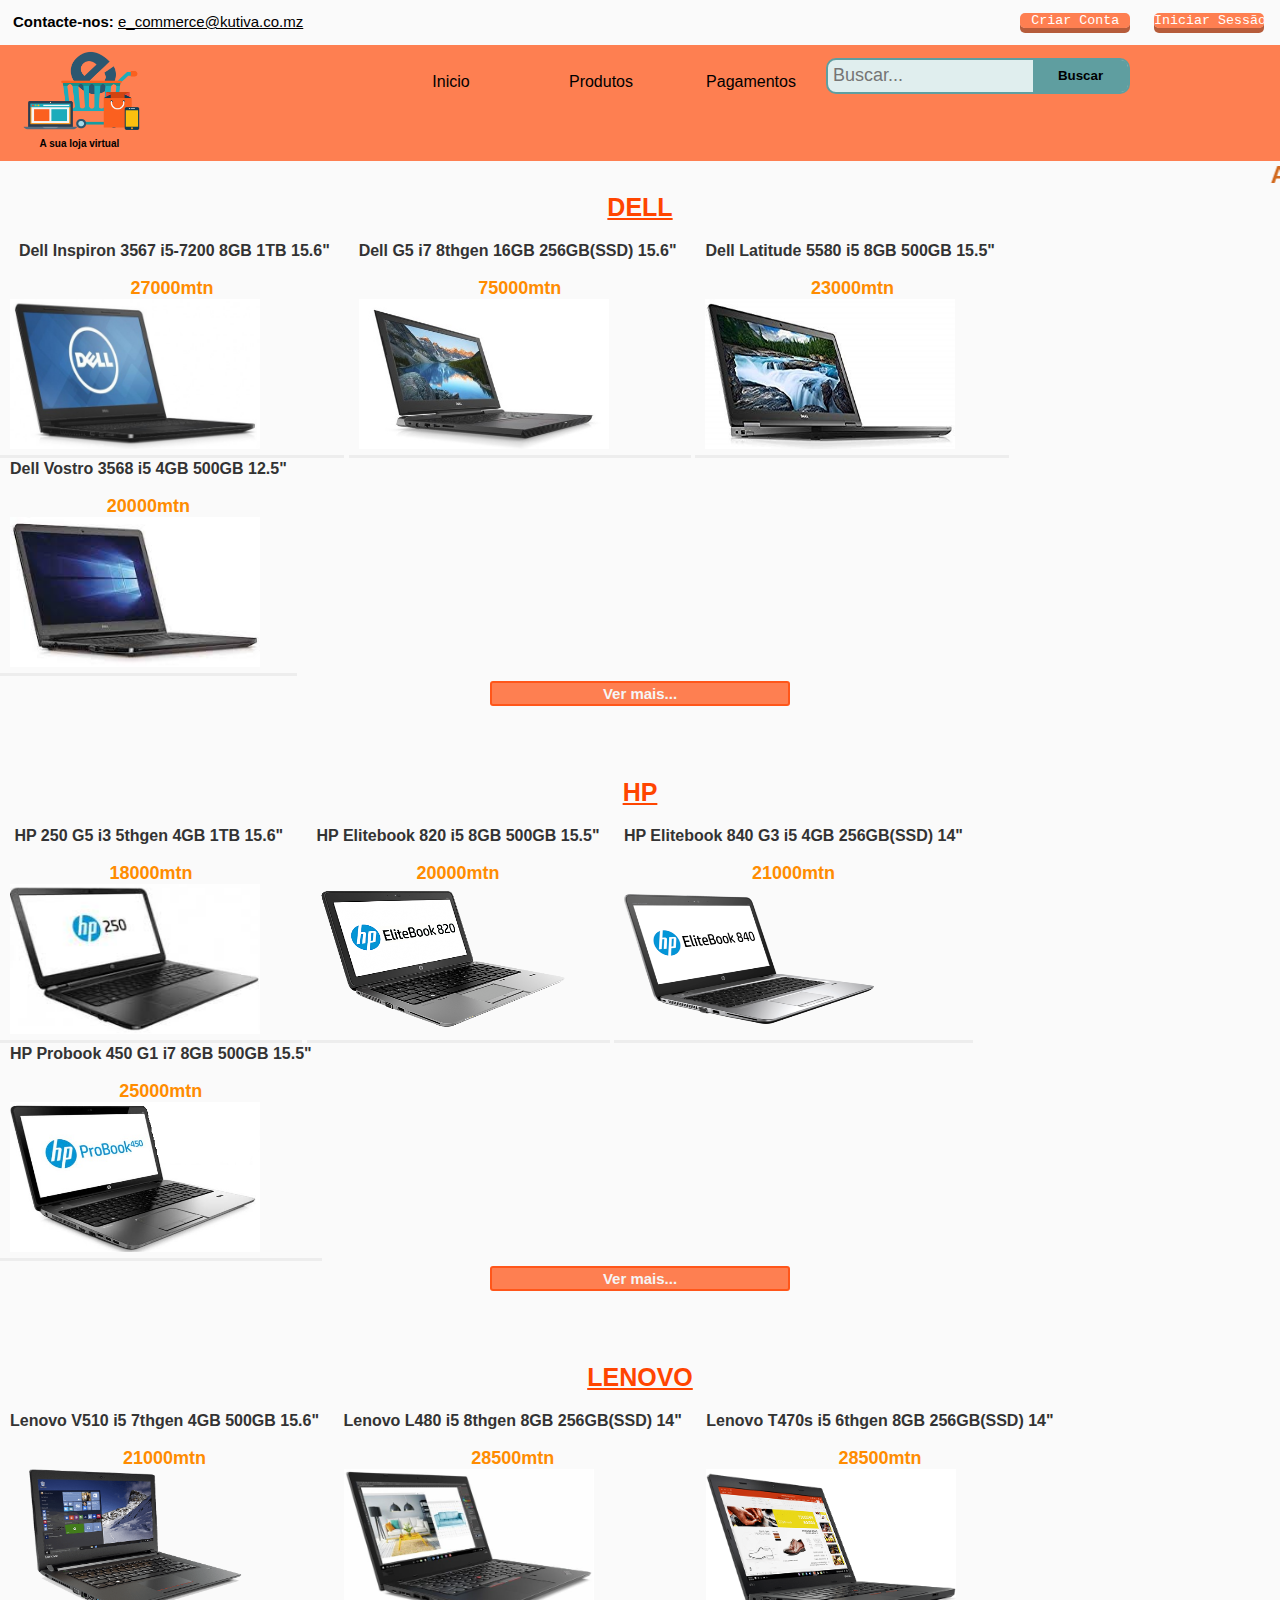
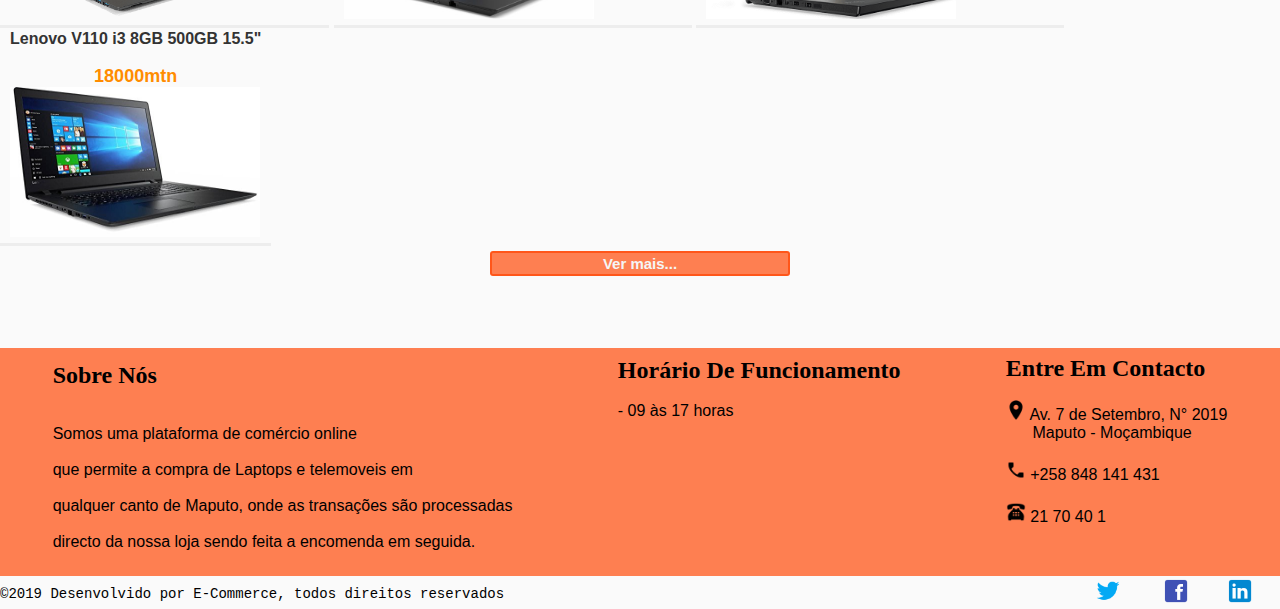
<file: laptops.html>
<!DOCTYPE html>
<html>
<head>
    <title>Categoria Laptops</title>
    <meta charset="UTF-8">
    <meta name="viewport" content="width=device-width,initial-scale=1.0">
    <link rel="stylesheet" type="text/css" href="css/laptops_estilo.css">
      <script>
        function msg() {alert("Brevemente");} /* funcao para pop-up no topo da pagina*/
      </script>
</head>
 <body>
    <div id="topo_left">
        <p class="topo"><strong>Contacte-nos:&nbsp;</strong><a href="mailto:e_commerce@kutiva.co.mz">e_commerce@kutiva.co.mz</p>
    </div>
    <div id="topo_right">
        <p >
        <input type="submit" value="Criar Conta" class="button"><a href="" target="blank" class="topo"></a> &NonBreakingSpace;&nbsp;
        <input type="submit" value="Iniciar Sessão" class="button"> <a href="" target="blank" class="topo"></a>
        </p>
    </div>
 <header id="cabeçalho">

  <div ><a href="index.html"><img src="img/logotipo.png" alt=" e-commerce logo" class="logo"></a><h1 id="slogan">A sua loja virtual</h1></div>

  <div class="menu">
    <ul><!-- Inicio menu no cabeçalho-->
      <li> <a href="index.html">Inicio</a> </li> <!-- 1 Item do menu do cabecalho-->
        <li> <a href="##">Produtos</a> <!-- 2 Item do menu do cabecalho-->
           <ul> <!--inicio do submenu do cabecalho-->
            <li><a href="laptops.html">Computadores</a></li>
            <li><a href="#">Celulares</a></li>
           </ul> <!--fim do submenu do cabecalho-->
        </li>
      
        <li> <a href="##">Pagamentos</a><!-- 3 Item do menu do cabecalho-->
          <ul> <!--inicio do submenu do cabecalho-->
            <li><a href="#">Mpesa</a></li>
            <li><a href="#">Emola</a></li>
            <li><a href="#">BCI</a></li>
          </ul> <!--fim do submenu do cabecalho-->
        </li>
        <li><div id="divBusca"><!--4 ITEM do menu do cabeçalho = Botão de pesquisa-->
          <input type="text" id="txtBusca" placeholder="Buscar..."/>
          <button id="btnBusca">Buscar</button>
        </div></li>
    </ul><!-- FiM do menu no cabeçalho-->
  </div>
</header>
     
     <!--texto giratorio de promocao-->
    <marquee direction="left"> <b>&nbsp;&nbsp;&nbsp;&nbsp;&nbsp;&nbsp;Aprovite já as nossas promoções...não vai se arrepender &nbsp;&nbsp;&nbsp;&nbsp;&nbsp;&nbsp;
     &nbsp;&nbsp;&nbsp;&nbsp;&nbsp;&nbsp;&nbsp;&nbsp;Os melhores preços de Maputo&nbsp;&nbsp;&nbsp;&nbsp;&nbsp;&nbsp;</b></marquee>	

    <section> <!--Seccao do menu dos laptops-->
     <div id="figuras">
        <ul> <h3>Dell</h3><br>  
            <li><a href="#"><p id="referencia">&nbsp;&nbsp;Dell Inspiron 3567 i5-7200 8GB 1TB 15.6"&nbsp;</p><br>
                <p id="preço">27000mtn</p><img  src="img/laptops/dell_inspiron.jpg" alt="dell inspiron" class="imagem"></a> </li>
            <li><a href="#"><p id="referencia">Dell G5 i7 8thgen 16GB 256GB(SSD)  15.6"&nbsp;</p><br>
                <p id="preço">75000mtn</p><img  src="img/laptops/dell_g5.jpeg" alt="dell g5" class="imagem"></a> </li>
            <li><a href="#"><p id="referencia">Dell Latitude 5580 i5 8GB 500GB 15.5"&nbsp;</p><br>
                <p id="preço">23000mtn</p><img  src="img/laptops/dell_latitude.jpg" alt="dell latitude" class="imagem"></a> </li>
            <li><a href="#"><p id="referencia">Dell Vostro 3568 i5 4GB 500GB 12.5"</p><br>
                <p id="preço">20000mtn</p><img  src="img/laptops/dell_vostro.jpeg" alt="dell vostro" class="imagem"></a> </li>  
        </ul><h3> <a href="#" ><input type="submit" class="vermais" value="Ver mais..." onclick="msg()"></a></h3><br><br><br><br>
    </div>

    <div id="figuras">
            <ul> <h3>HP</h3><br> 
                <li><a href="#"><p id="referencia">&nbsp;HP 250 G5 i3 5thgen 4GB 1TB 15.6"&nbsp;&nbsp;</p><br>
                  <p id="preço">18000mtn</p><img  src="img/laptops/hp_250.png" alt="hp_250" class="imagem"></a> </li>
                <li><a href="#"><p id="referencia">HP Elitebook 820 i5 8GB 500GB 15.5"</p><br>
                  <p id="preço">20000mtn</p><img  src="img/laptops/hp_820.png" alt="hp_820" class="imagem"></a> </li>
                <li><a href="#"><p id="referencia">HP Elitebook 840 G3 i5 4GB 256GB(SSD) 14"</p><br>
                  <p id="preço">21000mtn</p><img  src="img/laptops/hp_840.png" alt="hp_840" class="imagem"></a> </li>
                <li><a href="#"><p id="referencia">HP Probook 450 G1 i7 8GB 500GB 15.5"</p><br>
                  <p id="preço">25000mtn</p><img  src="img/laptops/hp_450.png" alt="HP_Probook_450" class="imagem"></a> </li>  
              </ul><h3> <a href="#" ><input type="submit" class="vermais" value="Ver mais..." onclick="msg()"></a></h3><br><br><br><br>
        </div>   
                   
        <div id="figuras">
                <ul> <h3>Lenovo</h3> <br> 
                    <li><a href="#"><p id="referencia">Lenovo V510 i5 7thgen 4GB 500GB 15.6"</p><br>
                      <p id="preço">21000mtn</p><img  src="img/laptops/lenovo_V510.png" alt="Lenovo V510" class="imagem"></a> </li>
                    <li><a href="#"><p id="referencia">Lenovo L480 i5 8thgen 8GB 256GB(SSD) 14"</p><br>
                      <p id="preço">28500mtn</p><img  src="img/laptops/lenovo_L480.jpg" alt="lenovo_L480" class="imagem"></a> </li>
                    <li><a href="#"><p id="referencia">Lenovo T470s i5 6thgen 8GB 256GB(SSD) 14"</p><br>
                      <p id="preço">28500mtn</p><img  src="img/laptops/lenovo_T470s.png" alt="Lenovo_T470" class="imagem"></a> </li>
                    <li><a href="#"><p id="referencia">Lenovo V110 i3 8GB 500GB 15.5"</p><br>
                      <p id="preço">18000mtn</p><img  src="img/laptops/lenovo_V110.jpg" alt="Lenovo V110" class="imagem"></a> </li>   
                    </ul><h3> <a href="#" ><input type="submit" class="vermais" value="Ver mais..." onclick="msg()"></a></h3><br><br>
            </div>   
    </section><br><br>

    <footer> 
      <section id="foot">
	 	     <div >
	 	       <h2 id="footinho">Sobre nós</h2><br><br>
              <p class="sobre">Somos uma plataforma de comércio online<br><br>
                que permite  a compra de Laptops e telemoveis em<br><br>
                qualquer canto de Maputo, onde as transações são processadas<br><br>
                directo da nossa loja sendo feita a encomenda em seguida.</p>
         </div>
         
	        <div>
	 	         <h2 id="footinho">Horário de funcionamento</h2><br>
                <p>- 09 às 17 horas</p>
         </div>
         
	       <div>
	 	         <h2 id="footinho">Entre em contacto</h2><br>   
                 <p><img src="img/loca.png" class="contact">
                    Av. 7 de Setembro, N° 2019</br> &nbsp;&nbsp;&nbsp;&nbsp;&nbsp; Maputo - Moçambique </p> <br>                        

                 <p><img src="img/tell.png" class="contact" > +258 848 141 431</p><br>

                 <p><img src="img/phone.png" class="contact" > 21 70 40 1</p>
	 	     </div>
	   </section>  
     
     <section id="rodape">
         <div> 
            <p class="adress"> &copy;2019 Desenvolvido por E-Commerce, todos direitos reservados</p><!--Descricao no Rodape-->
        </div> 
         <div> <!--Icones no rodape-->
           <a href="#topo_right"><input type="image"  src="img/tt.png" ALT="twitter" id="icons"></a> &nbsp;
           <a href="#topo_right"><input type="image"  src="img/face.png" ALT="facebook" id="icons"></a>&nbsp;
           <a href="#topo_right"><input type="image"  src="img/in.png" ALT="LinkedIN" id="icons" ></a>
         </div>
     </section>
        	
    </footer>

</body>
</html>
</file>
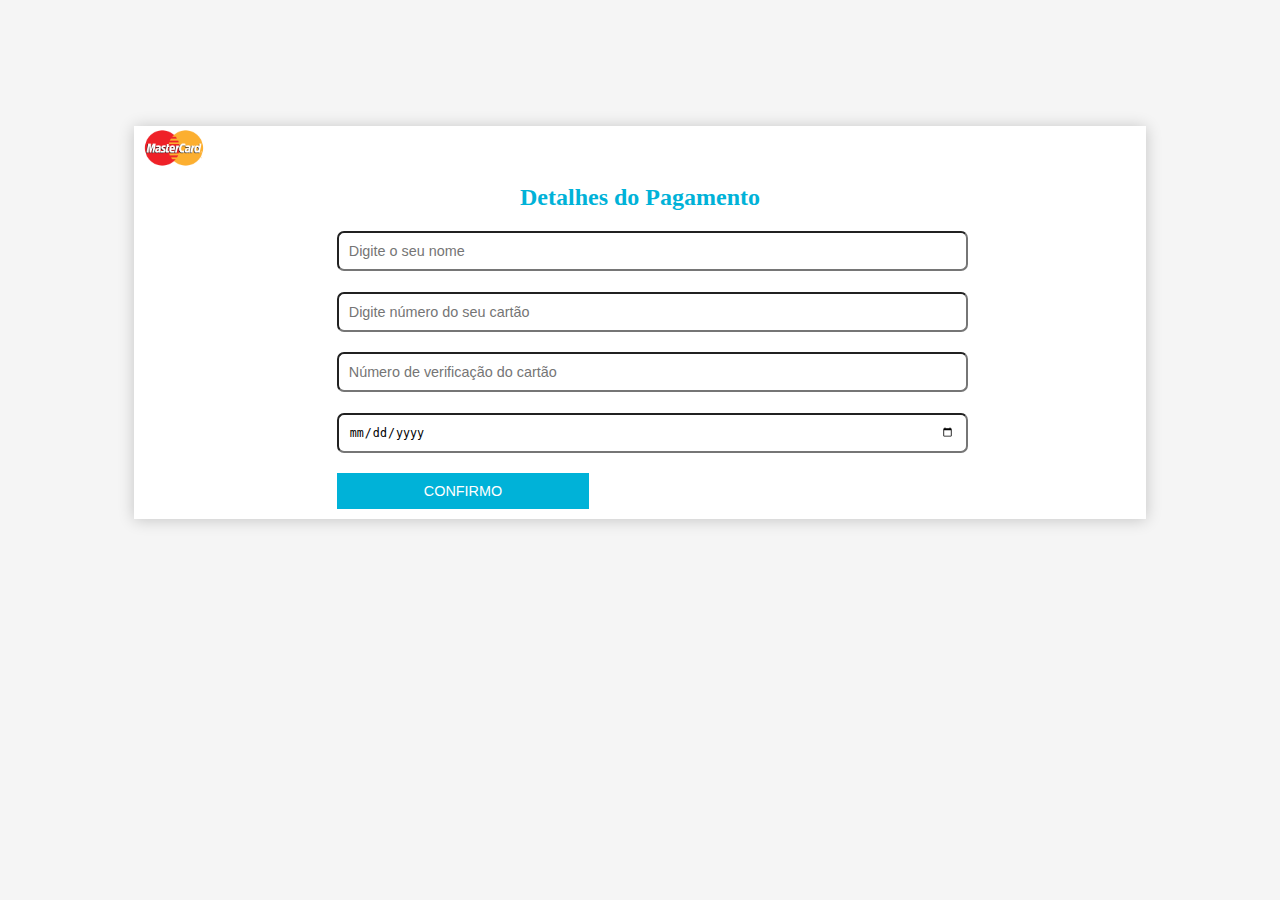
<file: MasterCard.html>
<!DOCTYPE html>
<html>
	
	<head>
		<title>Pagamento MasterCard</title>
		<link rel="stylesheet" type="text/css" href="css/main.css">
		<meta name="viewport" content="width=device-width, initial-scale=1.0">
		<meta name="author" content="e-Commerce Group - Kutiva 2019">
		<meta charset="utf-8">
	</head>
	
	<body>
		<div>
			<form>
				<img id="MS" src="img/MS.png" alt="MasterCard">
				 <h2>Detalhes do Pagamento</h2>
					<input type="text" placeholder="Digite o seu nome">
			
					<input type="number" placeholder="Digite número do seu cartão" required>

					<input type="number" placeholder="Número de verificação do cartão" required>

					<input type="date" required>

					<input type="submit" value="Confirmo" id="conf">
		</form>
		
	</body>
</html>
</file>
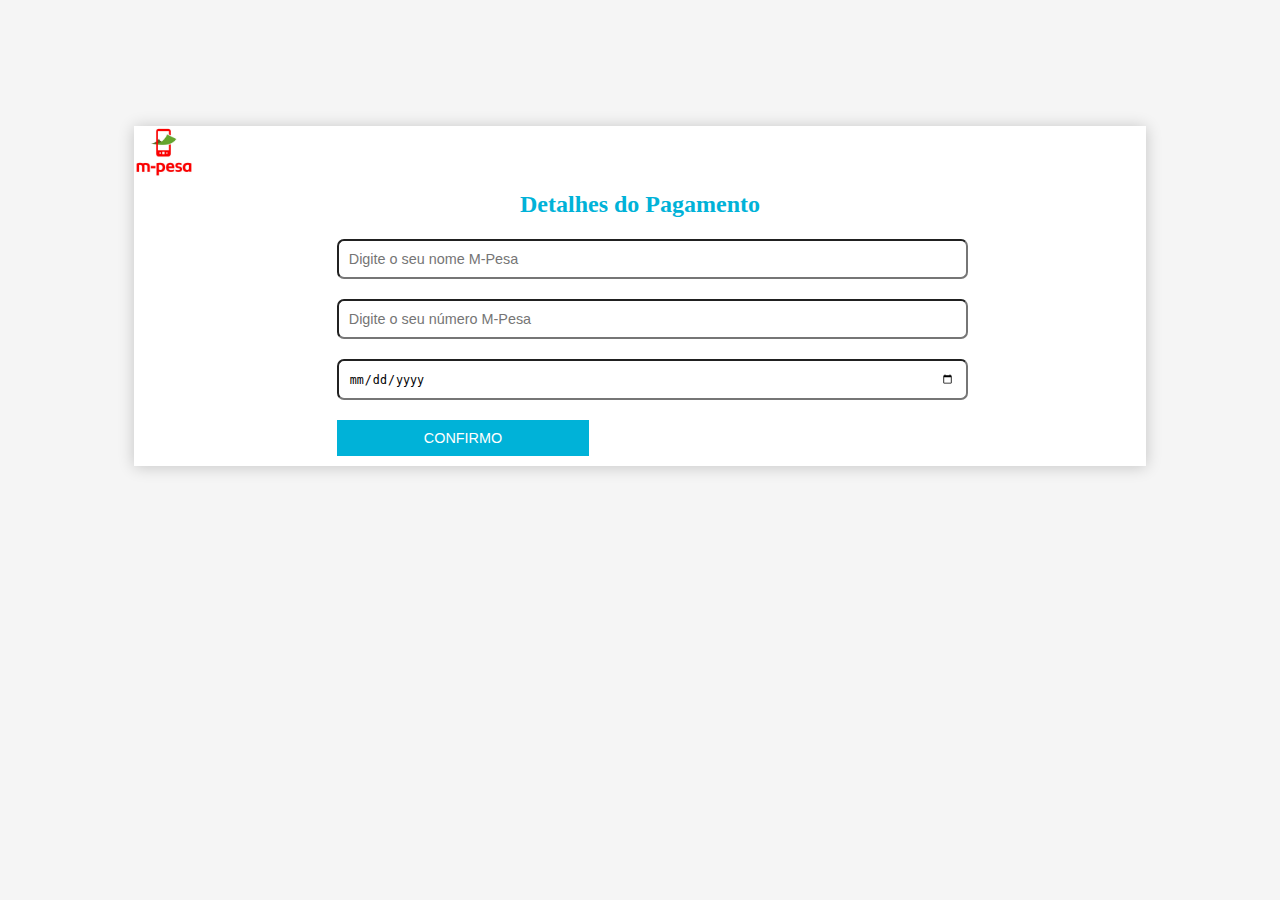
<file: Mpesa.html>
<!DOCTYPE html>
<html>
	
	<head>
		<title>Pagamento M-Pesa</title>
		<link rel="stylesheet" type="text/css" href="css/main.css">
		<meta name="viewport" content="width=device-width, initial-scale=1.0">
		<meta name="author" content="e-Commerce Group - Kutiva 2019">
		<meta charset="utf-8">
	</head>
	
	<body>
		<div>
			<form>
				<img id="MP" src="img/MP.png" alt="MasterCard">
				<h2>Detalhes do Pagamento</h2>
					<input type="text" placeholder="Digite o seu nome M-Pesa">
			
					<input type="number" placeholder="Digite o seu número M-Pesa" required>

					<input type="date" required>

					<input type="submit" value="Confirmo" id="conf">
		</form>
		
	</body>
</html>
</file>
<file: css/laptops_estilo.css>
* { color: black;
    font-family: Arial, Helvetica, sans-serif;
    margin: 0; padding: 0;
   }

 body {  
         background-color:#fafafa;
         margin:0%;}

         /* barra antes do cabeçalho */
 .topo{ text-decoration:none;
       font-family:monospace;
       color: black;
       font-size: 15px;
       width:100%;
      padding:3px;}
 
/* lado esquerdo da barra antes do cabeçalho */
#topo_left{ float:left;
            display:block;
            padding:10px;}
  
/* lado direito da barra antes do cabeçalho */
#topo_right{ float:right;
           display:block;
           padding:10px;}

/* botoes do lado direito da barra antes do cabeçalho */
.button{
        font-family:monospace;
        background-color: rgba(255, 68, 0, 0.678);
         color: white;
         box-shadow: 0 5px 0 rgba(167, 56, 16, 0.815);
         width:110px;
         border-radius: 5px;
         border: none;
        cursor: pointer;} 
                    
.button:hover{/*transform: scale(1.05);  transformar o botao(fica maior) sempre que o cursos estiver por cima*/
              color: rgba(255, 68, 0, 0.678);
              background-color: white;} /* transformar a cor do texto para branco dentro no botao sempre que o cursos estiver por cima*/

.button:active{
              position: relative;
              top: 5px; /* distancia entre o botao e o efeito 3d ao clicar */
              box-shadow: none;}

/* Proporiedades do cabeçalho */
#cabeçalho{ display: flex;
        justify-content:space-between;  /*espaco entre os elementos na header como a img e a lista (ul) */
        background-color: rgba(255, 68, 0, 0.678);
        padding-bottom: 1%;
        width:100%;}

 /* Propriedades do logotipo no cabeçalho */
 .logo{ width:120px; 
        height:85px;
        position:relative;
        padding-top:3%;
        padding-left: 18%;}     

/* Propriedades do texto abaixo do logotipo */
#slogan{    
  color:black;
  font-family: 'Segoe UI', Tahoma, Geneva, Verdana, sans-serif;
  font-size: 10px;
  padding-left:33%;}
      
 /*menu do Cabeçalho*/
.menu{width: 100%;
  height: 80px;
 font-family:'Courier New', Courier, monospace;
 font-weight: 500; 
  padding-top: 1%;
  padding-left: 20%;}  

.menu ul {
    list-style: none;
    position: relative;
    justify-content: flex-start;}

.menu ul li {
      width: 150px;
      float: left;
      text-align: right;}
     
.menu a {
      padding: 15px;
      display: block;
      text-decoration: none;
      text-align: center;}     

.menu ul ul {
        position: absolute;
        visibility: hidden;}
       
.menu ul li:hover ul {
        visibility: visible;
        }

.menu a:hover {
          background-color: transparent;
          color: black;}


/*sub itens do menu */
 .menu ul ul li {
  float:none;
  border-bottom:none;}
 
 .menu ul ul li a { background-color: rgba(255, 68, 0, 0.678);}

  /* Propriedades da div de Pesquisa/busca */
  #divBusca{
    background-color:#E0EEEE;
    border:solid 2px #5F9EA0;
    border-radius:10px;
    width:300px;
    height:32px;}
   
    /* Propriedades do texto de Pesquisa/busca */
  #txtBusca{
    float:left;
    background-color:transparent;
    padding-left:5px; 
    font-size:18px;
    border:none;
    height:32px;
    width:200px;}
   
/* Propriedades do botao de Pesquisa/busca */
  #btnBusca{
    border:none;
    float:left;
    height:32px;
    border-radius:0 7px 7px 0;
    width:95px;
    font-weight:bold;
    background:#5F9EA0;
    cursor: pointer;}
   
/*Propriedades do texto em movimento*/
b{ color: chocolate;
font-weight:bolder;
font-size: x-large;
/*text-decoration-line: overline underline; */
/*text-decoration-style:solid;*/}


/* menu dos laptops*/
#figuras ul li { display: inline; }

#figuras ul li a {
    padding: 2px 10px;
    display: inline-block;
    color: #333;
    text-decoration: none;
    border-bottom:3px solid #EDEDED;/* borda abaixo da imagem*/}

#figuras ul li a:hover {
    background-color:#D6D6D6;
    color: #6D6D6D;
    border-bottom:3px solid orangered; /* transformacao da borda abaixo da imagem*/
}

#figuras ul li a:active {
  position: relative;
  top: 5px;
  box-shadow: none;}

/*Propredade das imagems dos laptops */
.imagem{width: 250px;
  height: 150px;}

/*Propredade nas marcas/titulos laptops */
  h3{color: orangered;
          font-family:'Franklin Gothic Medium', 'Arial Narrow', Arial, sans-serif;
          text-transform: uppercase;
          font-stretch: extra-expanded;
          display: block;
          font-size: 25px;
          text-align:center;
          text-decoration: underline;}

/*Propriedades das referencias e cada laptop*/
#referencia{color: #333;
            text-align: center;
            font-family: Arial, Helvetica, sans-serif;
            font-weight: bold;}

/*Propriedades do valor nos preços dos laptops*/            
#preço{
  color: darkorange;
  font-size:18px;
  font-family:Arial, Helvetica, sans-serif;
  text-align: center;
  font-stretch: extra-expanded;
  font-weight: bolder;}       
  
/*Propriedades do Botão VER MAIS...*/
  .vermais{
    width:300px;
    height:25px;
    background-color:rgba(255, 68, 0, 0.678);
    color:whitesmoke;
    font-family: "Comic Sans MS", cursive, sans-serif;
    font-size: 15px;
    align-content: center;
    font-weight: bold;
    border-radius: 3px; /* curva ao redor do botao quanto maior valor mais curvo */
    border-style: solid;
    border-color: rgba(255, 68, 0, 0.678);
      cursor: pointer;/*activar cursor sempre que estiver por cima do botao*/
    margin-top:5px;} 
  
  .vermais:hover{transform: scale(1.00); /* transformar o botao(fica maior) sempre que o cursos estiver por cima*/
            color: black;} /* transformar a cor do texto para branco dentro no botao sempre que o cursos estiver por cima*/
   
/*Propriedades do Footer */
footer{ width:100%;}

#foot  {background-color: rgba(255, 68, 0, 0.678);
        justify-content:space-around;
        display: flex;
        padding-bottom: 25px;}

#footinho{color:black;
          font-family: Cambria, Cochin, Georgia, Times, 'Times New Roman', serif;
          padding-top: 3%;
          text-transform: capitalize;}

/*.sobre{color:black;
       }*/

/*Propriedades do horario e do endereço*/
.contact{
  height: 20px;
   width: 20px;}
   
/*Propriedades do rodape*/
#rodape{ justify-content:space-between;
             display: flex;}
  
/*Propriedades do endereço no rodape*/
.adress{ font-family:monospace;
           font-size: 14px;
           color: black;
           padding-top: 2%; }

/*Propriedades dos icones no rodape (facebook,twitter,)*/
#icons{
       width:30px ;
       height:30px ;           
      cursor: pointer;
      padding-right:25px;}




/* Menu Responsivo */
@media(max-width: 500px) {

 }

 @media (min-width: 320px) and (max-width: 480px) {
 }
</file>
<file: css/main.css>
body{
	background-color: whitesmoke;
}

body h2{
	text-align: center;
	font-size: 1.5em;
	margin: 1% ;
	color: #00B2D8;
}
/*============FORMULARIO============*/
form{
	margin: 10% 10% 10% 10%;
	box-shadow: 0 1px 15px 0 rgba(0,0,0,0.2);
	background-color: #fff;
}

#MS{
	width: 80px;
}

#MP{
	width: 60px;
}

input{
	border-radius: 7px;
	font-size: 0.9em;
	margin: 1% 20%;
	padding: 1%;
	color: black;
	width:60%;
}

#conf{
	box-shadow: 0 1px 5px 0 #fff;
	width: 25%;
	border-radius: 0;
	background-color: #00B2D8;
	border:0;
	color: #fff;
	text-transform: uppercase;
}
</file>
